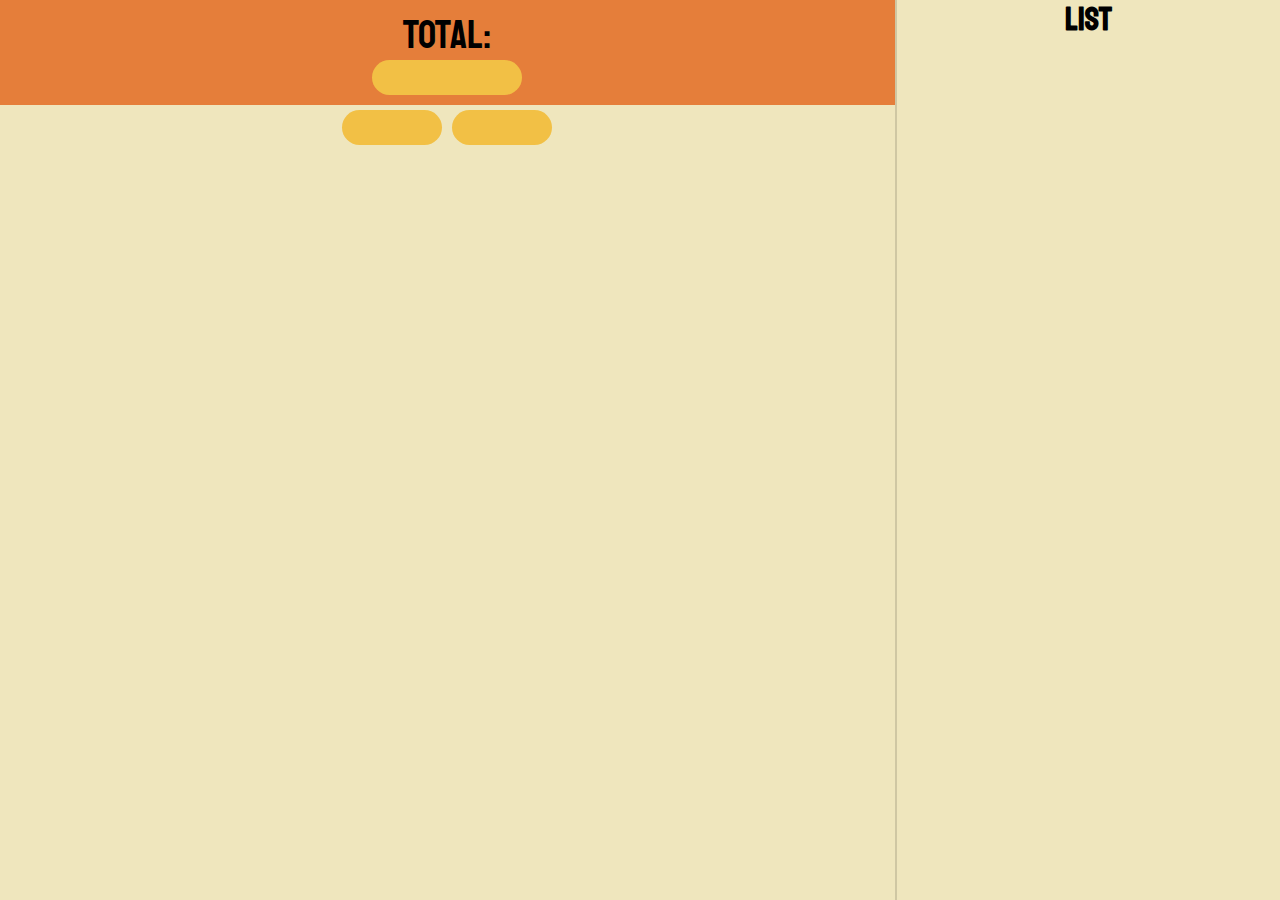
<file: fastFoodApp/index.html>
<!DOCTYPE html>
<html lang="en">
<head>
    <meta charset="UTF-8">
    <meta http-equiv="X-UA-Compatible" content="IE=edge">
    <meta name="viewport" content="width=device-width, initial-scale=1.0">
    <title>Fast Food</title>
    <script type="module" src="js/main.js"></script>
    <link rel="stylesheet" href="css/styles.css">
    <link rel="preconnect" href="https://fonts.googleapis.com">
    <link rel="preconnect" href="https://fonts.gstatic.com" crossorigin>
    <link href="https://fonts.googleapis.com/css2?family=Barlow&family=Staatliches&display=swap" rel="stylesheet">
</head>
<body>
    <div class="container">
        <div id="h_p_c" class="header_products_container">
            <div id="bg" class="bg">
                <div class="header_container">
                    <p id="headerTotal">Total:</p>
                    <div class="header_buttons_container">
                        <div id="showListButton" class="showlist_button"></div>
                            <div id="doneButton" class="done_button"></div>
                    </div>
                </div>
            </div>
            <div id="filter" class="filter">
                <div id="food_button"></div>
                <div id="shakes_button"></div>
            </div>
            <div id="productsContainer" class="products_container"></div>
            <div id="shakesContainer" class="shakes_container" style="display: none;"></div>
        </div>
        <div id="listContainer" class="list_container">
            <h1>LIST</h1>
        </div>
    </div>
</body>
</html>
</file>
<file: fastFoodApp/css/styles.css>
:root {
    --primary-color: #263238;
    --secondary-color: #f50057;
}

* {
    padding: 0;
    margin: 0;
    font-family: 'Staatliches', cursive;
}

h1 {
    color: var(--primary-color)
}

h2 {
    color: var(--secondary-color)
}

button {
    min-width: 60px;
    border-style: none;
    padding: 10px 10px 10px 10px;
    margin: 5px 5px 5px 5px;
    font-weight: bold;
    color: white;
    background-color: var(--secondary-color);
    outline: none;
}

button:focus {
    outline: none;
}

.container {
    display: flex;
    align-items: center;
    justify-content: center;
    width: 100vw;
    height: 100vh;

}

.bg {
    width: 100%;
    background-color: #E57E3A;
}

.header_products_container {
    display: flex;
    align-items: center;
    justify-content: center;
    flex-direction: column;
    width: 70%;
    height: 100%;
    background-color: #EFE6BD;
}

.header_container {
    text-align: center;
    height: 100%;
    padding: 10px;
    font-size: 40px;
}

.list_container {
    display: flex;
    align-items: center;
    justify-content: start;
    flex-direction: column;
    width: 30%;
    height: 100%;
    background-color: #EFE6BD;
    border-left: 2px #00000022 solid;
}

.list_container h1 {
    color: black;
}

.products_container {
    overflow-y: auto;
    display: flex;
    flex-direction: row;
    flex-wrap: wrap;
    align-items: center;
    justify-content: center;
    height: 100%;
}

.shakes_container {
    overflow-y: auto;
    display: flex;
    flex-direction: row;
    flex-wrap: wrap;
    align-items: center;
    justify-content: center;
    height: 100%;
}

.product_container {
    display: flex;
    flex-direction: column;
    align-items: center;
    justify-content: center;
    background-color: #BCC873;
    width: 200px;
    height: 240px;
    border-radius: 15px;
    margin: 10px;

    box-shadow: 0px 10px 15px -3px rgba(0, 0, 0, 0.1);
}

.product_title {
    font-size: 30px;
    font-weight: bold;
}

.product_price {
    font-size: 25px;
    font-weight: bold;
}

.product_image {
    width: 60%;
    transition: all .2s ease-in-out;
}

.product_image:hover {
    transform: scale(1.1);
}

.product_add_button {
    margin: 5px;
    display: flex;
    justify-content: center;
    align-items: center;
    font-weight: bold;
    font-size: 20px;
    background-color: #F2C045;
    height: 35px;
    width: 80px;
    border-radius: 50px;
}

.product_add_button:hover {
    background-color: #e1b441;
}


.product_remove_button {
    margin: 5px;
    display: flex;
    justify-content: center;
    align-items: center;
    font-weight: bold;
    font-size: 20px;
    background-color: #F2C045;
    height: 35px;
    width: 80px;
    border-radius: 50px;
}

.product_remove_button:hover {
    background-color: #e1b441;
}


.header_buttons_container {
    display: flex;
    align-items: center;
    justify-content: center;
}

.done_button {
    display: flex;
    align-items: center;
    justify-content: center;
    font-size: 20px;
    background-color: #F2C045;
    width: 150px;
    height: 35px;
    border-radius: 25px;
}

.done_button:hover {
    background-color: #e1b441;
}

.filter {
    display: flex;
    justify-content: center;
    align-items: center;
}

#food_button {
    margin: 5px;
    display: flex;
    align-items: center;
    justify-content: center;
    font-size: 16px;
    background-color: #F2C045;
    width: 100px;
    height: 35px;
    border-radius: 25px;
}

#shakes_button {
    margin: 5px;
    display: flex;
    align-items: center;
    justify-content: center;
    font-size: 16px;
    background-color: #F2C045;
    width: 100px;
    height: 35px;
    border-radius: 25px;
}

#shakes_button:hover {
    background-color: #e1b441;
}

#food_button:hover {
    background-color: #e1b441;
}


.cancel_button {

    margin: 5px;
    display: flex;
    align-items: center;
    justify-content: center;
    font-size: 16px;
    background-color: #D55F5B;
    width: 100px;
    height: 35px;
    border-radius: 25px;
}

.buttons_container {
    display: flex;
    justify-content: center;
    align-items: center;
    height: auto;
}
</file>
